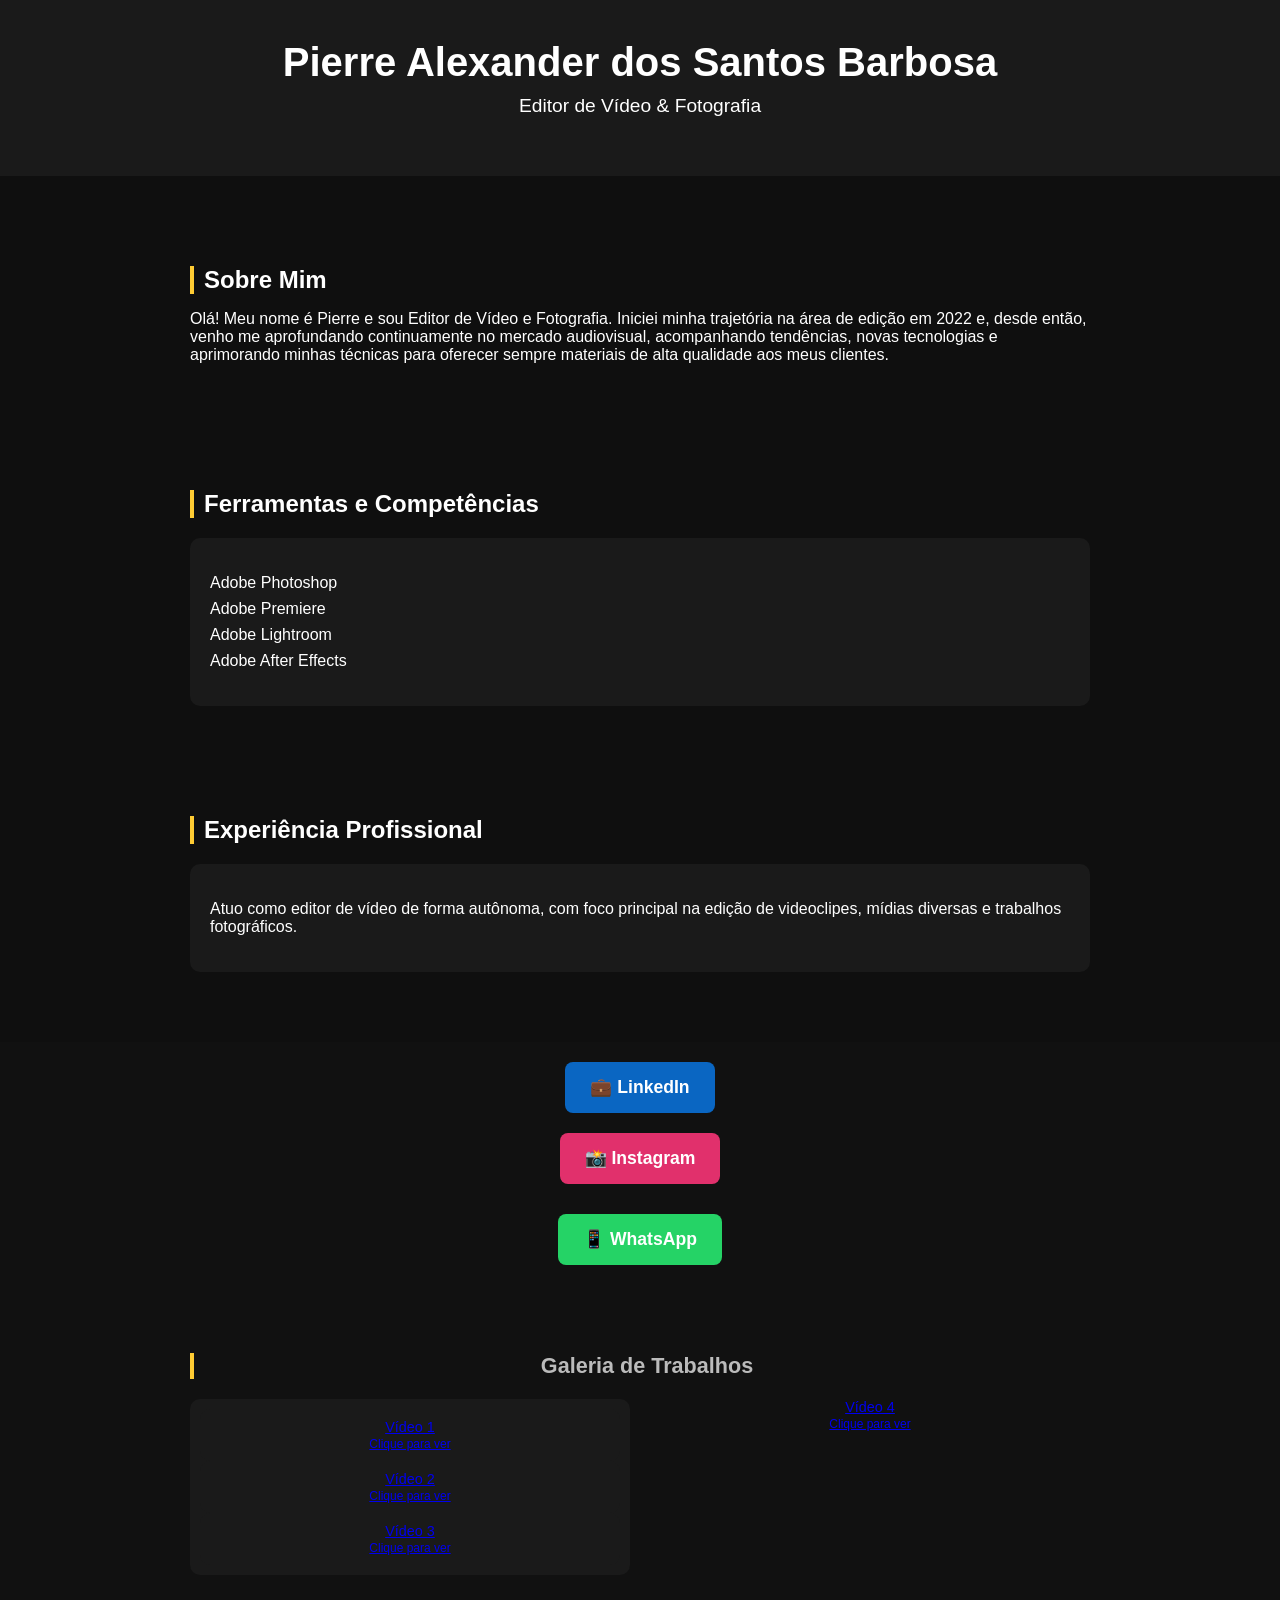
<file: index.html>
<!DOCTYPE html>
<html lang="pt-BR">
<head>
  <meta charset="UTF-8" />
  <meta name="viewport" content="width=device-width, initial-scale=1.0" />
  <title>Portfólio - Pierre Alexander</title>
  <link rel="stylesheet" href="style.css">
</head>
<body>
  <header>
    <h1>Pierre Alexander dos Santos Barbosa</h1>
    <p>Editor de Vídeo & Fotografia</p>
  </header>

  <section>
    <h2>Sobre Mim</h2>
    <p>Olá! Meu nome é Pierre e sou Editor de Vídeo e Fotografia. Iniciei minha trajetória na área de edição em 2022 e, desde então, venho me aprofundando continuamente no mercado audiovisual, acompanhando tendências, novas tecnologias e aprimorando minhas técnicas para oferecer sempre materiais de alta qualidade aos meus clientes.</p>
  </section>

  <section>
    <h2>Ferramentas e Competências</h2>
    <div class="skills">
      <ul>
        <li>Adobe Photoshop</li>
        <li>Adobe Premiere</li>
        <li>Adobe Lightroom</li>
        <li>Adobe After Effects</li>
      </ul>
    </div>
  </section>

  <section>
    <h2>Experiência Profissional</h2>
    <div class="experience">
      <p>Atuo como editor de vídeo de forma autônoma, com foco principal na edição de videoclipes, mídias diversas e trabalhos fotográficos.</p>
    </div>
  </section>

  <footer>
    <div style="margin-bottom:20px;">
      <a href="https://www.linkedin.com/in/pierre-alexander-8b82012a9/" target="_blank" class="linkedin-btn">💼 LinkedIn</a>
    <div style="margin-top:20px;">
      <a href="https://www.instagram.com/pr.xndr/" target="_blank" class="instagram-btn">📸 Instagram</a>
    </div>
    <div style="text-align:center; margin-top:30px;">
      <a href="https://wa.me/5521989630981" target="_blank" class="whatsapp-btn">📱 WhatsApp</a>
    </div>
  
  <section>
    <h2>Galeria de Trabalhos</h2>
    <div class="gallery">
      <div>
      <div><a href="https://www.instagram.com/reel/DQ7VguTisI1/" target="_blank">Vídeo 1<br><small>Clique para ver</small></a></div>
      <div><a href="https://www.instagram.com/reel/DQ4i-qmgbFF/" target="_blank">Vídeo 2<br><small>Clique para ver</small></a></div>
      <div><a href="https://www.instagram.com/reel/DQhQ9YoAMTn/" target="_blank">Vídeo 3<br><small>Clique para ver</small></a></div>     
    </div> <a href="https://www.instagram.com/p/DQpoiiClY6W/"  target="_blank">Vídeo 4<br><small>Clique para ver</small></a></div>

  </section>

</body>
</html>
</file>
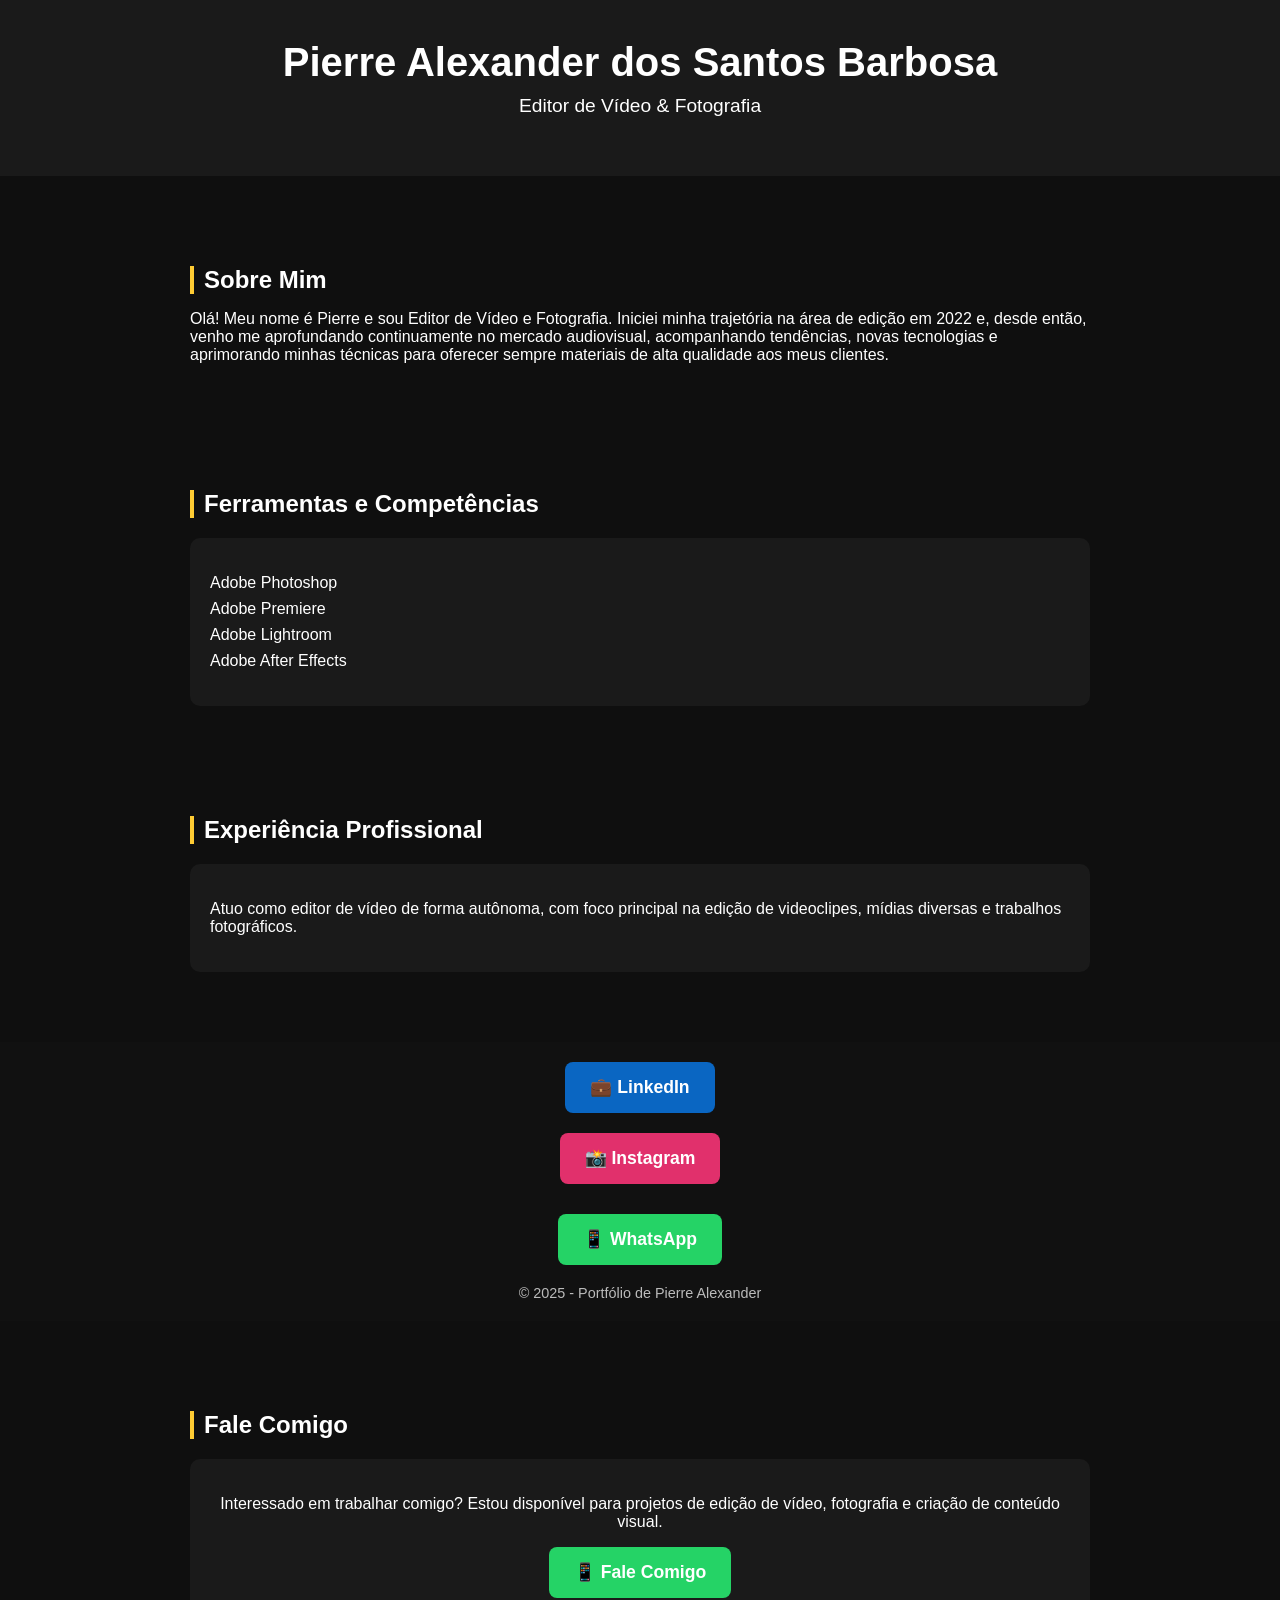
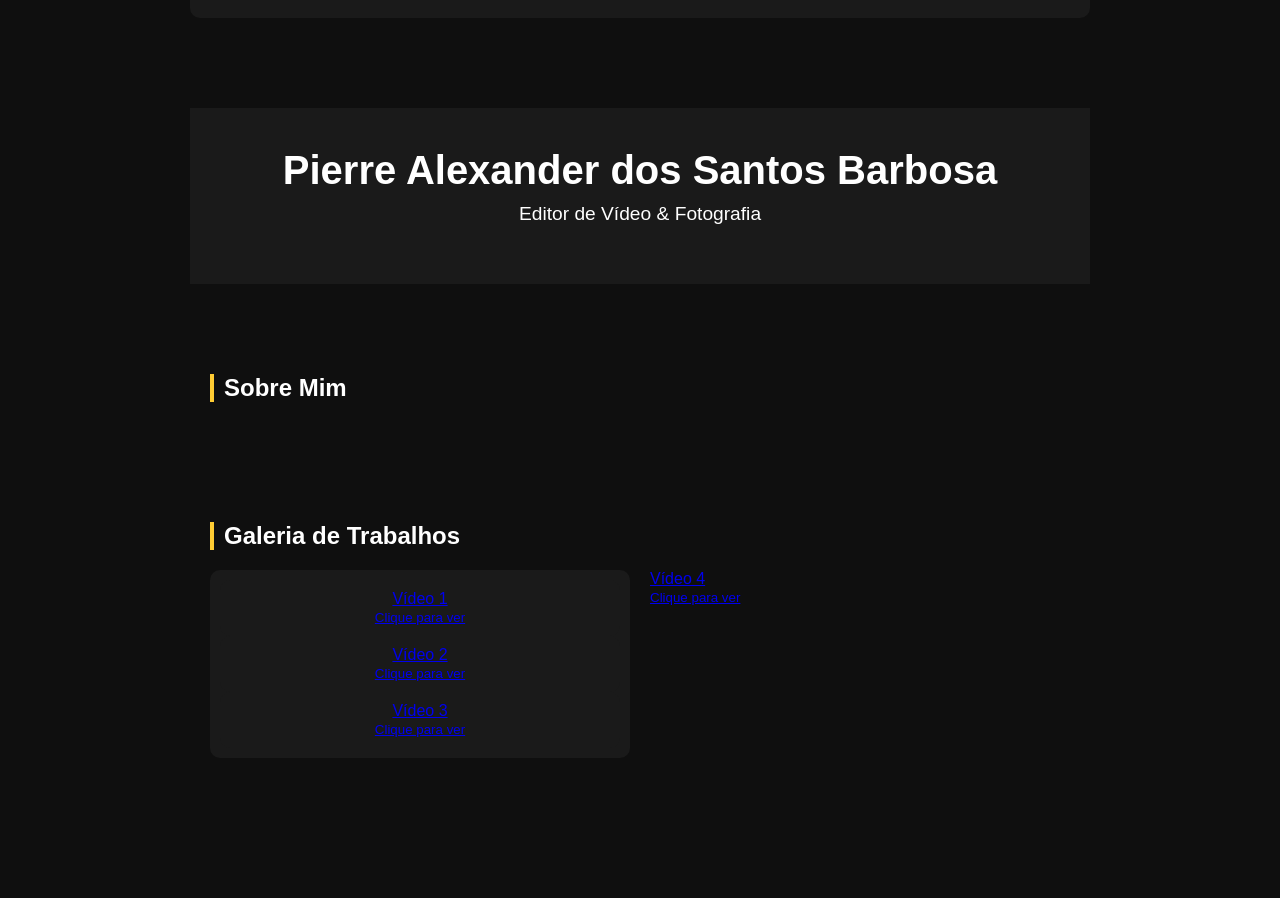
<file: index(teste).html>
<!DOCTYPE html>
<html lang="pt-BR">
<head>
  <meta charset="UTF-8" />
  <meta name="viewport" content="width=device-width, initial-scale=1.0" />
  <title>Portfólio - Pierre Alexander</title>
  <link rel="stylesheet" href="style.css">
</head>
<body>
  <header>
    <h1>Pierre Alexander dos Santos Barbosa</h1>
    <p>Editor de Vídeo & Fotografia</p>
  </header>

  <section>
    <h2>Sobre Mim</h2>
    <p>Olá! Meu nome é Pierre e sou Editor de Vídeo e Fotografia. Iniciei minha trajetória na área de edição em 2022 e, desde então, venho me aprofundando continuamente no mercado audiovisual, acompanhando tendências, novas tecnologias e aprimorando minhas técnicas para oferecer sempre materiais de alta qualidade aos meus clientes.</p>
  </section>

  <section>
    <h2>Ferramentas e Competências</h2>
    <div class="skills">
      <ul>
        <li>Adobe Photoshop</li>
        <li>Adobe Premiere</li>
        <li>Adobe Lightroom</li>
        <li>Adobe After Effects</li>
      </ul>
    </div>
  </section>

  <section>
    <h2>Experiência Profissional</h2>
    <div class="experience">
      <p>Atuo como editor de vídeo de forma autônoma, com foco principal na edição de videoclipes, mídias diversas e trabalhos fotográficos.</p>
    </div>
  </section>

  <footer>
    <div style="margin-bottom:20px;">
      <a href="https://www.linkedin.com/in/pierre-alexander-8b82012a9/" target="_blank" class="linkedin-btn">💼 LinkedIn</a>
    <div style="margin-top:20px;">
      <a href="https://www.instagram.com/pr.xndr/" target="_blank" class="instagram-btn">📸 Instagram</a>
    </div>
    <div style="text-align:center; margin-top:30px;">
      <a href="https://wa.me/5521989630981" target="_blank" class="whatsapp-btn">📱 WhatsApp</a>
    </div>
     </div>
    © 2025 - Portfólio de Pierre Alexander
  </footer>

  <section>
    <h2> Fale Comigo</h2>
    <div class="experience" style="text-align:center;">
      <p>Interessado em trabalhar comigo? Estou disponível para projetos de edição de vídeo, fotografia e criação de conteúdo visual.</p>
      <a href="https://wa.me/5521989630981" class="whatsapp-btn" target="_blank">📱 Fale Comigo</a>
    </div>
  </section>

  <section>
    <!DOCTYPE html>
<html lang="pt-BR">
<head>
  <meta charset="UTF-8" />
  <meta name="viewport" content="width=device-width, initial-scale=1.0" />
  <title>Portfólio - Pierre Alexander</title>
  <link rel="stylesheet" href="style.css">
</head>
<body>
  <header>
    <h1>Pierre Alexander dos Santos Barbosa</h1>
    <p>Editor de Vídeo & Fotografia</p>
  </header>

  <section>
    <h2>Sobre Mim</h2>
  </section>

  <section>
    <h2>Galeria de Trabalhos</h2>
    <div class="gallery">
      <div>
      <div><a href="https://www.instagram.com/reel/DQ7VguTisI1/" target="_blank">Vídeo 1<br><small>Clique para ver</small></a></div>
      <div><a href="https://www.instagram.com/reel/DQ4i-qmgbFF/" target="_blank">Vídeo 2<br><small>Clique para ver</small></a></div>
      <div><a href="https://www.instagram.com/reel/DQhQ9YoAMTn/" target="_blank">Vídeo 3<br><small>Clique para ver</small></a></div>     
    </div> <a href="https://www.instagram.com/p/DQpoiiClY6W/"  target="_blank">Vídeo 4<br><small>Clique para ver</small></a></div>

  </section>

</body>
</html>
</file>
<file: style.css>
body {
  margin: 0;
  font-family: Arial, sans-serif;
  background: #0f0f0f;
  color: #fff;
}
header {
  padding: 40px;
  text-align: center;
  background: #1a1a1a;
}
header h1 {
  font-size: 2.5rem;
  margin: 0;
}
header p {
  margin-top: 10px;
  font-size: 1.2rem;
}
section {
  max-width: 900px;
  margin: 50px auto;
  padding: 20px;
}
h2 {
  margin-bottom: 10px;
  border-left: 4px solid #ffcc33;
  padding-left: 10px;
}
.skills, .experience {
  background: #1a1a1a;
  padding: 20px;
  border-radius: 10px;
  margin-top: 20px;
}
ul {
  list-style: none;
  padding: 0;
}
ul li {
  margin: 8px 0;
}
footer {
  margin-top: 50px;
  background: #111;
  text-align: center;
  padding: 20px;
  font-size: 0.9rem;
  color: #bbb;
}
.whatsapp-btn, .linkedin-btn, .instagram-btn {
  display: inline-block;
  padding: 15px 25px;
  border-radius: 8px;
  text-decoration: none;
  font-size: 1.1rem;
  font-weight: bold;
  color: white;
  transition: transform 0.2s ease, box-shadow 0.2s ease;
}
.whatsapp-btn { background: #25D366; }
.whatsapp-btn:hover { transform: scale(1.08); box-shadow: 0 0 15px rgba(37, 211, 102, 0.6); }
.linkedin-btn { background: #0A66C2; }
.linkedin-btn:hover { transform: scale(1.08); box-shadow: 0 0 15px rgba(10,102,194,0.6); }
.instagram-btn { background: #E1306C; }
.instagram-btn:hover { transform: scale(1.08); box-shadow: 0 0 15px rgba(225,48,108,0.6); }

.gallery {
  display:grid;
  grid-template-columns:repeat(auto-fit, minmax(250px,1fr));
  gap:20px;
  margin-top:20px;
}
.gallery div {
  background:#1a1a1a;
  padding:10px;
  border-radius:10px;
  text-align:center;
}
</file>
